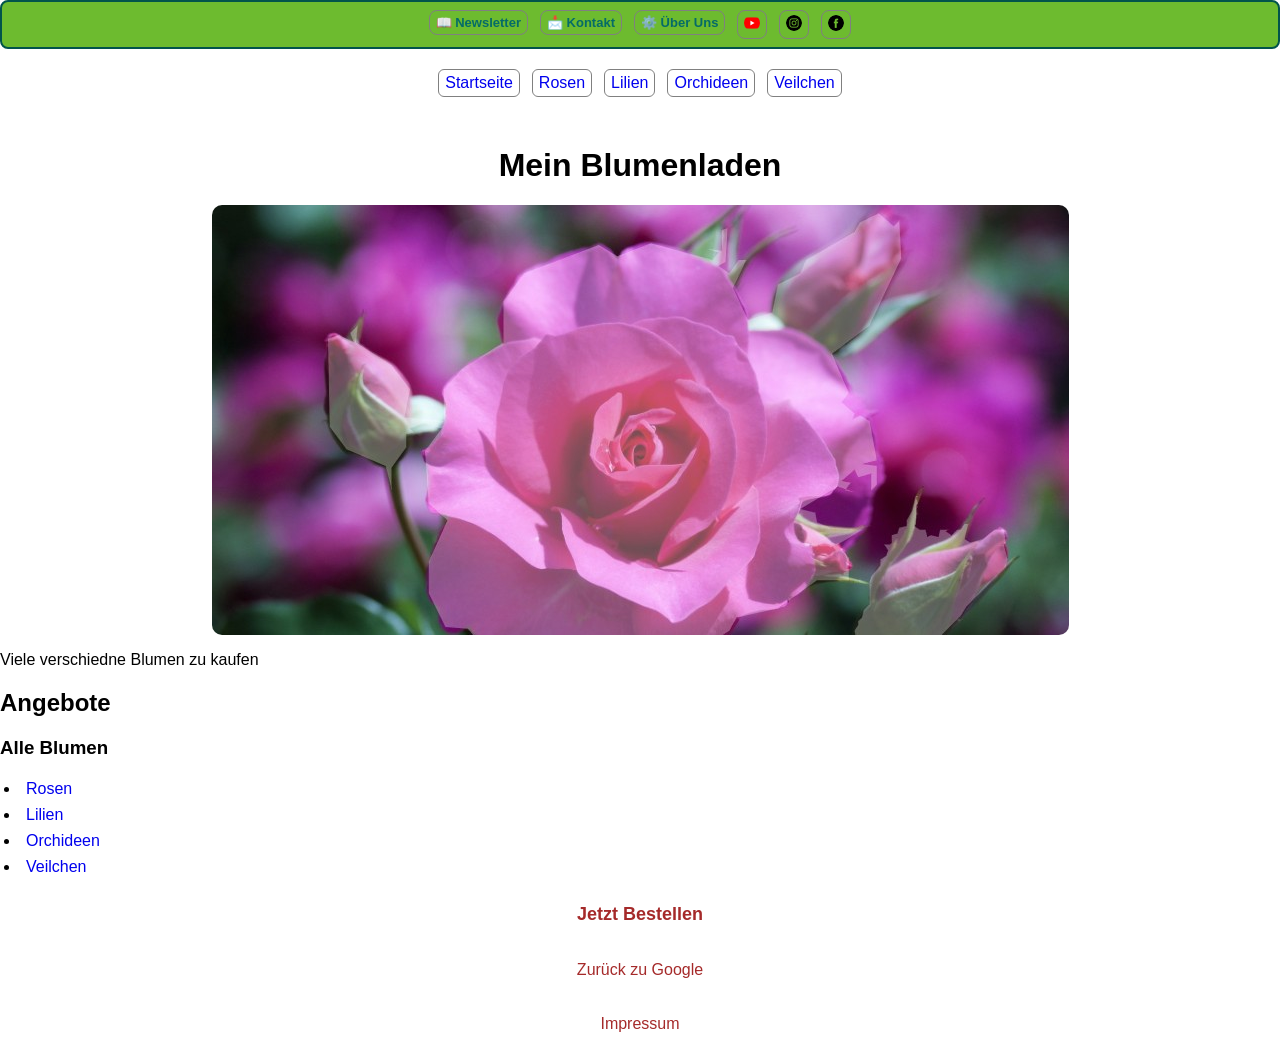
<file: Rosen/index.html>
<!DOCTYPE html>
<html lang="de">
	<head>
		<meta charset="UTF-8">
		<meta name="viewport" content="width=device-width, initial-scale=1.0">
		<title>MeinBlumenladen</title>
		<meta name="description" content="Bestelle über 500 verschiedenen frische Blumen in meinem kleinen Laden.">
		<link rel="icon" href="icon.png">
		<link rel="stylesheet" href="styles.css">
	</head>
	<body>

		<nav class="social-nav">
			<ul>
				<li><a href="newsletter.html">📖 Newsletter</a></li>

				<li><a href="kontakt.html">📩 Kontakt</a></li>

				<li><a href="überuns.html.html">⚙️ Über Uns</a></li>

				<li><a href="https://youtube.com">
				<img src="Bilder/yicon.png" alt="Youtube"></a></li>

				<li><a href="https://instagram.com">
				<img src="Bilder/iicon.png" alt="Instagram"></a></li>

				<li><a href="https://facebook.com">
				<img src="Bilder/ficon.png" alt="Facebook"></a></li>

			</ul>
		</nav>


		<nav class="navigation">
			<ul>
				<li><a href="index.html">Startseite</a></li>
				<li><a href="Rosen.html">Rosen</a></li>
				<li><a href="Lilien.html">Lilien</a></li>
				<li><a href="Orchideen.html">Orchideen</a></li>
				<li><a href="Veilchen.html">Veilchen</a></li>
			</ul>
		</nav>
		<main>
			<h1>Mein Blumenladen</h1>
			<img class="main-img" src="Bilder/Rosenbild.jpg" alt="Rosen im Blumenladen">
			<p>Viele verschiedne Blumen zu kaufen</p>
			<h2>Angebote</h2>	
			<h3>Alle Blumen</h3>
			<ul class="blumen-liste">
				<li class="rosen-link"><a href="Rosen.html">Rosen</a></li>
				<li class="lilien-link"><a  href="Lilien.html">Lilien</a></li>
				<li class="orchideen-link"><a href="Orchideen.html">Orchideen</a></li>
				<li class="veilchen-link"><a href="Veilchen.html">Veilchen</a></li>
			</ul>

			<p class="main-button-parent">
			<a class="main-button" href="bestellung.html">Jetzt Bestellen</a>
			</p>
		</main>
		<footer class="side-footer">
			<p>
			<a class="google-link" href="https://www.google.com">Zurück zu Google</a>
			</p>
			<a href="impressum.html">Impressum</a>
		</footer>
	</body>
</html>
</file>
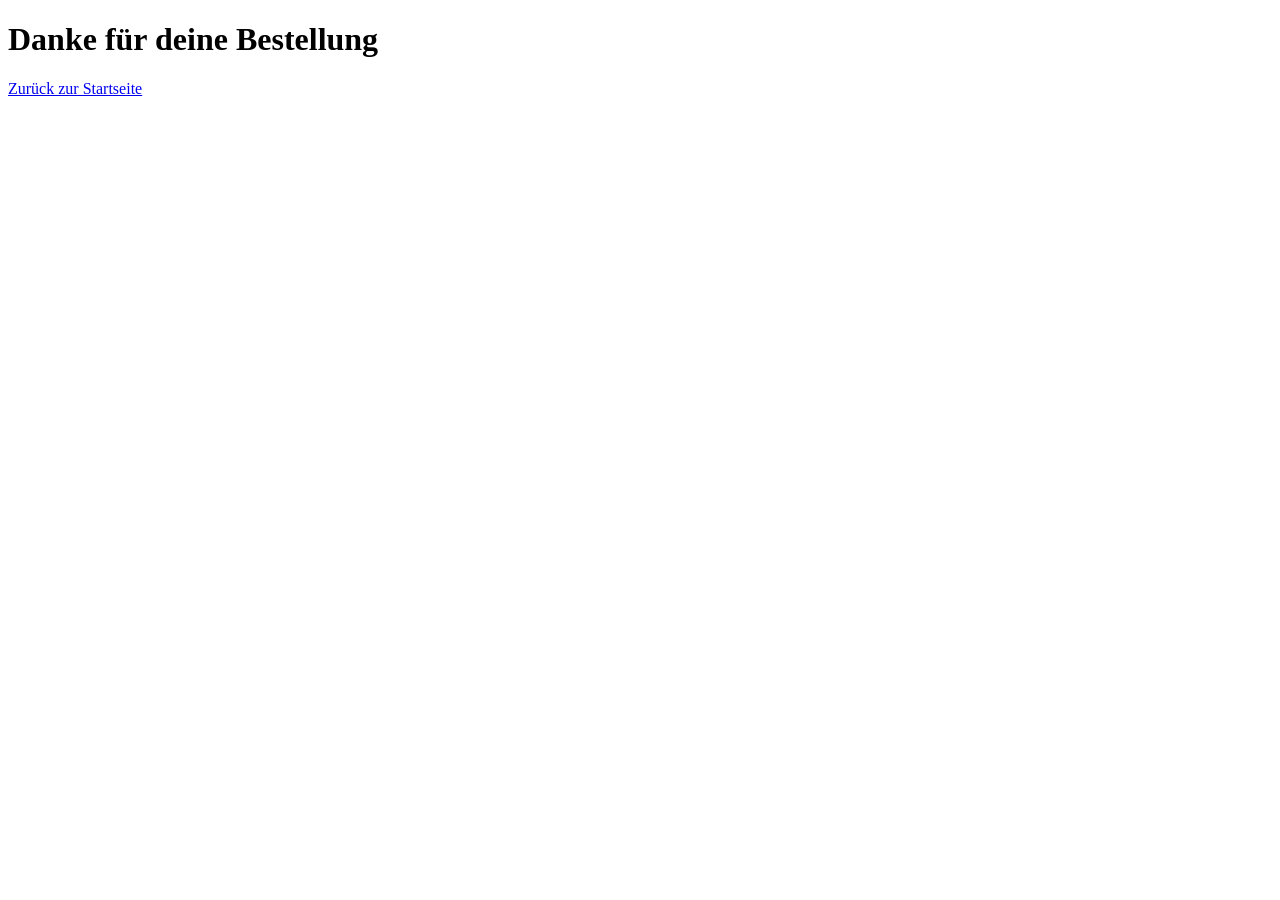
<file: danke.html>
<!DOCTYPE html>
<html lang="de">
    <head>
        <meta charset="UTF-8">
        <meta name="viewport" content="width=device-width, initial-scale=1.0">
        <title>Danke</title>
    </head>
    <body>
        <main>
            <h1>Danke für deine Bestellung</h1>
            <a href="index.html">Zurück zur Startseite</a>
        </main>
    </body>
<html>
</file>
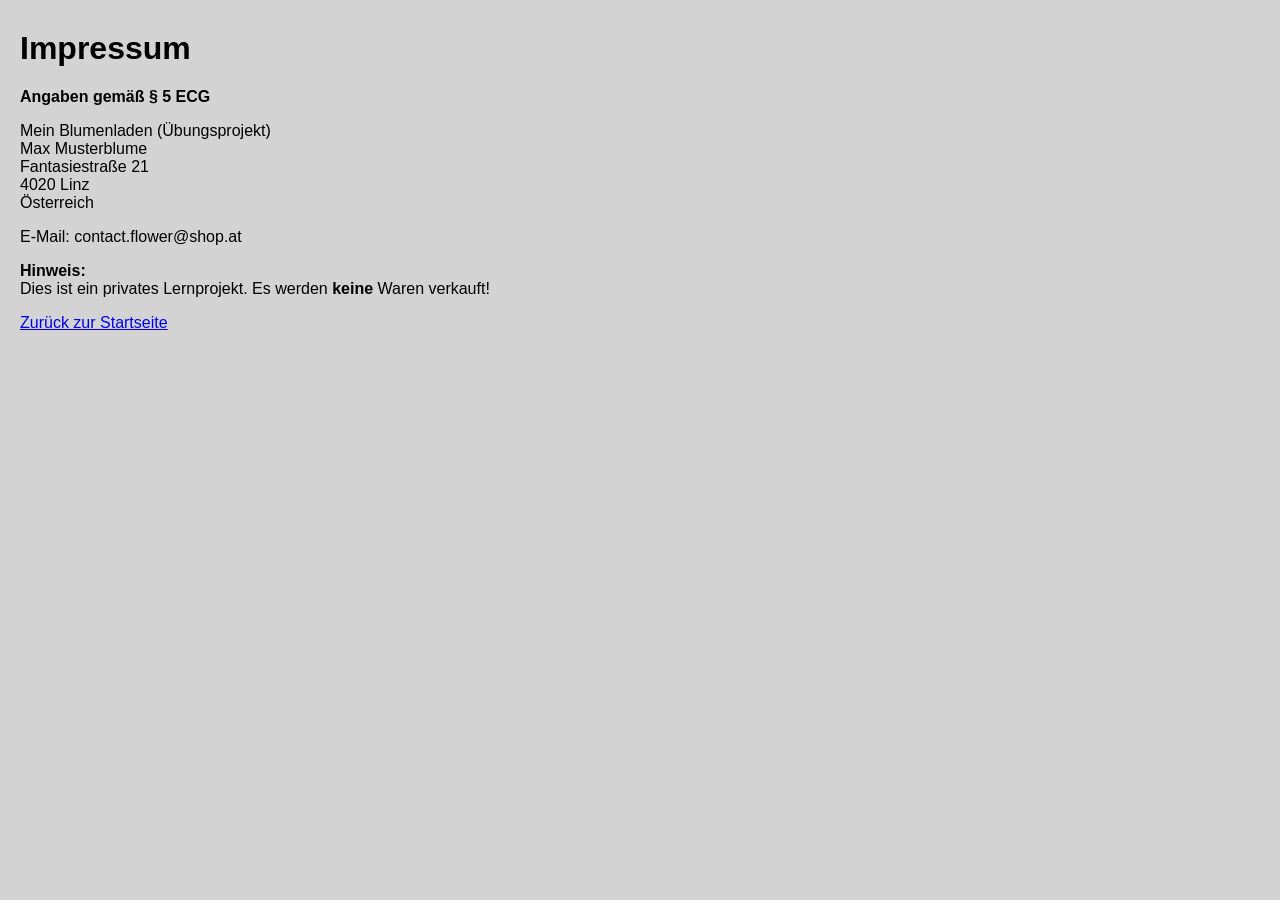
<file: impressum.html>
<!DOCTYPE html>
<html lang="de">
    <head>
        <meta charset="UTF-8">
		<meta name="viewport" content="width=device-width, initial-scale=1.0">
		<title>Impressum</title>
		<meta name="description" content="Bestelle über 500 verschiedenen frische Blumen in meinem kleinen Laden.">
		<link rel="icon" href="icon.png">
		<link rel="stylesheet" href="styles.css">      
    </head>
    <body class="impressum">
        <header>
            <h1 class="impressum-h1">Impressum</h1>

            <main>
                <p><strong>Angaben gemäß § 5 ECG</strong></p>
                <p>
                    Mein Blumenladen (Übungsprojekt)<br>
                    Max Musterblume<br>
                    Fantasiestraße 21<br>
                    4020 Linz<br>
                    Österreich
                </p>
                <p>
                    E-Mail: contact.flower@shop.at
                </p>
                <p><strong>Hinweis:</strong><br>
                    Dies ist ein privates Lernprojekt. Es werden <strong>keine</strong> Waren verkauft!
                </p>
			    <p>
                <a href="index.html">Zurück zur Startseite</a>
                </p>
            </main>
        </header>
    </body>
</html>
</file>
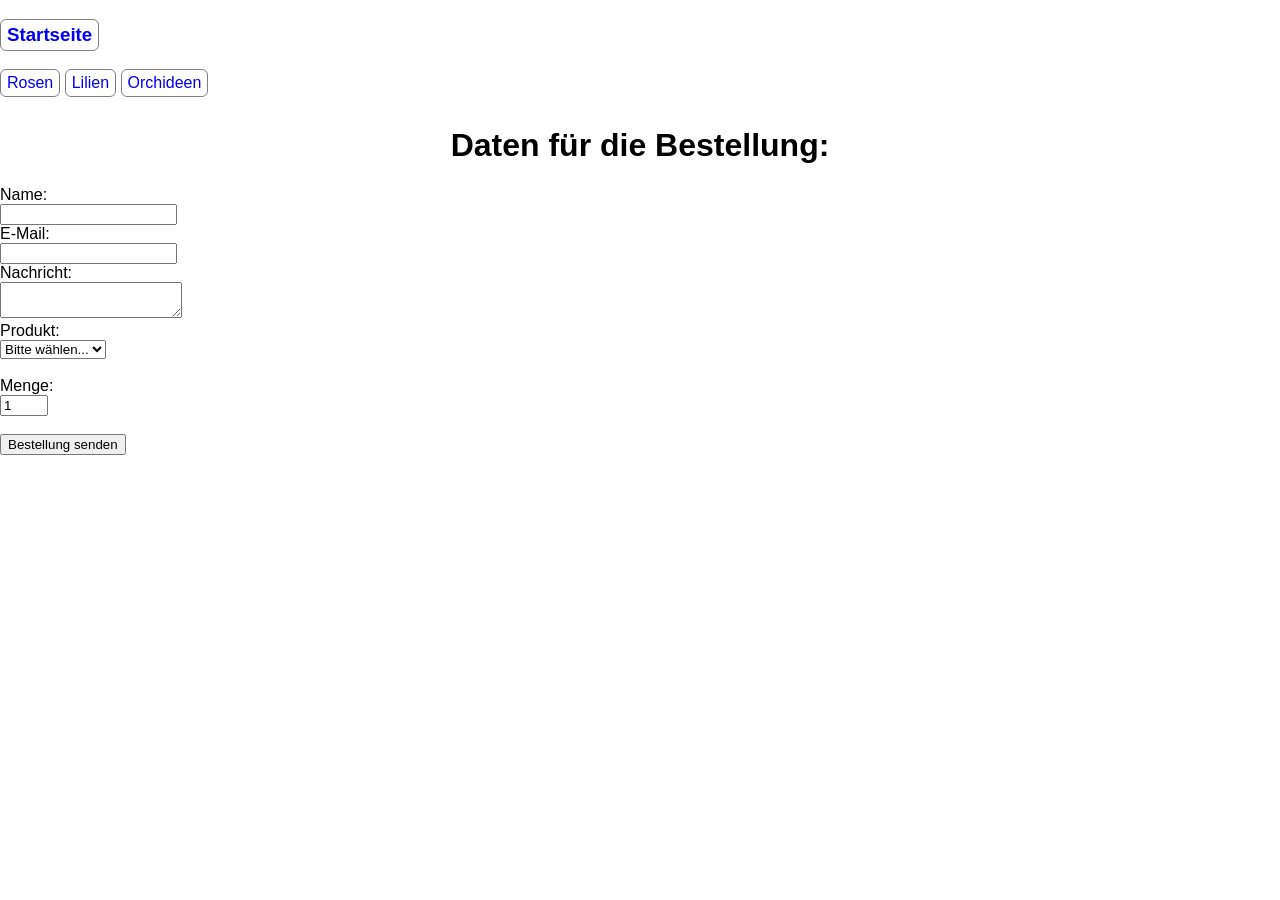
<file: Rosen/bestellung.html>
<!DOCTYPE html>
<html lang="de">
	<head>
		<meta charset="UTF-8">
		<meta name="viewport" content="width=device-width, initial-scale=1.0">
		<title>MeinBlumenladen</title>
		<meta name="description" content="Bestelle über 500 verschiedenen frische Blumen in meinem kleinen Laden.">
		<link rel="icon" href="icon.png">
		<link rel="stylesheet" href="styles.css">
	</head>
	<body>
		
		<nav>
			<h3><a href="index.html">Startseite</a></h3>
			<a href="Rosen.html">Rosen</a>
			<a href="Lilien.html">Lilien</a>
			<a href="Orchideen.html">Orchideen</a>
		</nav>
	
		<main>	
			<div class="bestell-datenbox">
				<h1>Daten für die Bestellung:</h1>
				<form action="danke.html" method="get">
				<label for="name">Name:</label>
				<br>
				<input id="name" name="name" type="text" required>
				<br>
				<label for="email">E-Mail:</label>
				<br>
				<input id="email" name="email" type="email" required>
				<br>
				<label for="nachricht">Nachricht:</label>
				<br>
				<textarea id="nachricht" name="nachricht"></textarea>
				<br>
				<label for="produkt">Produkt:</label>
				<br>
				<select id="produkt" name="produkt" required>
				<option value="">Bitte wählen...</option>
				<option value="rose">Rose</option>
				<option value="lilie">Lilie</option>
				<option value="orchidee">Orchidee</option>
				</select>
				<br>
				<br>
				<label for="menge">Menge:</label>
				<br>
				<input id="menge" name="menge" type="number" min="1" max="20" value="1">
				<br>
				<br>	
				<button type="submit">Bestellung senden</button>
			</div>
		</main>
	</body>
</html>
</file>
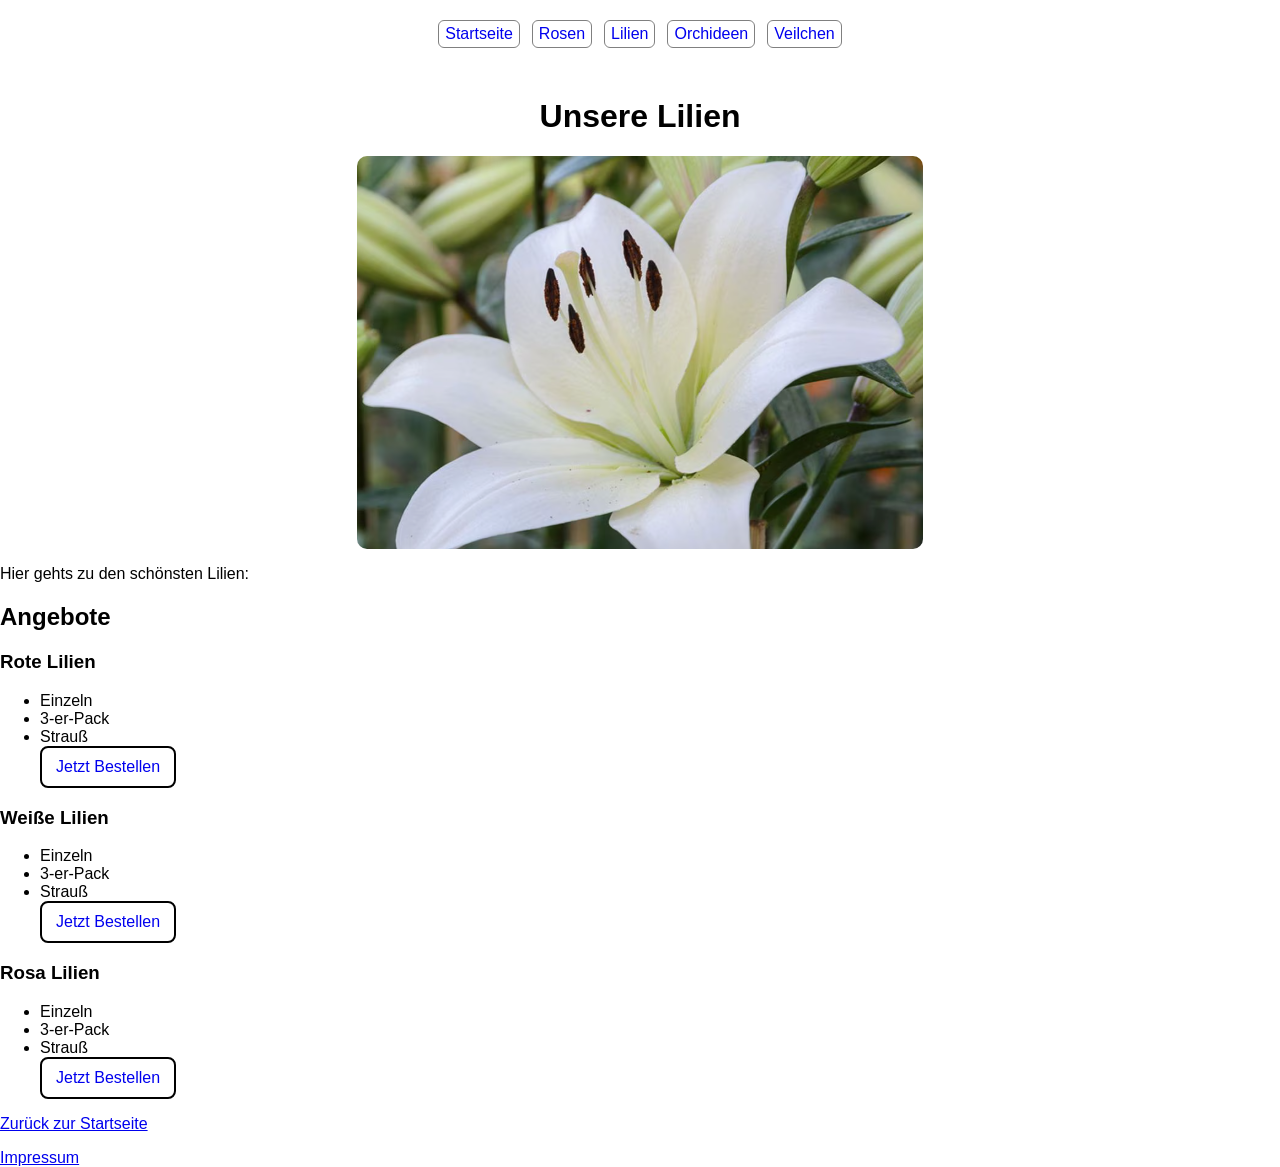
<file: Rosen/Lilien.html>
<!DOCTYPE html>
<html lang="de">
	<head>
		<meta charset="UTF-8">
		<meta name="viewport" content="width=device-width, initial-scale=1.0">
		<title>Unsere Lilien</title>
		<meta name="description" content="Bestelle über 500 verschiedenen frische Blumen in meinem kleinen Laden.">
		<link rel="icon" href="icon.png">
		<link rel="stylesheet" href="styles.css">
	</head>
	<body>
		<nav class="navigation">
			<ul>
				<li><a href="index.html">Startseite</a></li>
				<li><a href="Rosen.html">Rosen</a></li>
				<li><a href="Lilien.html">Lilien</a></li>
				<li><a href="Orchideen.html">Orchideen</a></li>
				<li><a href="Veilchen.html">Veilchen</a></li>
			</ul>
		</nav>
		<main>
			<h1>Unsere Lilien</h1>
			<img class="main-img" src="Bilder/Lilien.png" alt="Rosen im Blumenladen">
			<p>Hier gehts zu den schönsten Lilien:</p>
			<h2>Angebote</h2>
			<h3>Rote Lilien</h3>
			<ul>
				<li>Einzeln
				</li>
				<li>3-er-Pack
				</li>
				<li>Strauß
				</li>
				<a href="bestellung.html" class="bestell-button">Jetzt Bestellen</a>
			</ul>
			<h3>Weiße Lilien</h3>
			<ul>
				<li>Einzeln
				</li>
				<li>3-er-Pack
				</li>
				<li>Strauß
				</li>
				<a href="bestellung.html" class="bestell-button">Jetzt Bestellen</a>
			</ul>
			<h3>Rosa Lilien</h3>
			<ul>
				<li>Einzeln
				</li>
				<li>3-er-Pack
				</li>
				<li>Strauß
				</li>
				<a href="bestellung.html" class="bestell-button">Jetzt Bestellen</a>
			</ul>
			<p>
			<a href="index.html">Zurück zur Startseite</a>
			</p>
			<a href="impressum.html">Impressum</a>
		</main>
	</body>
</html>
</file>
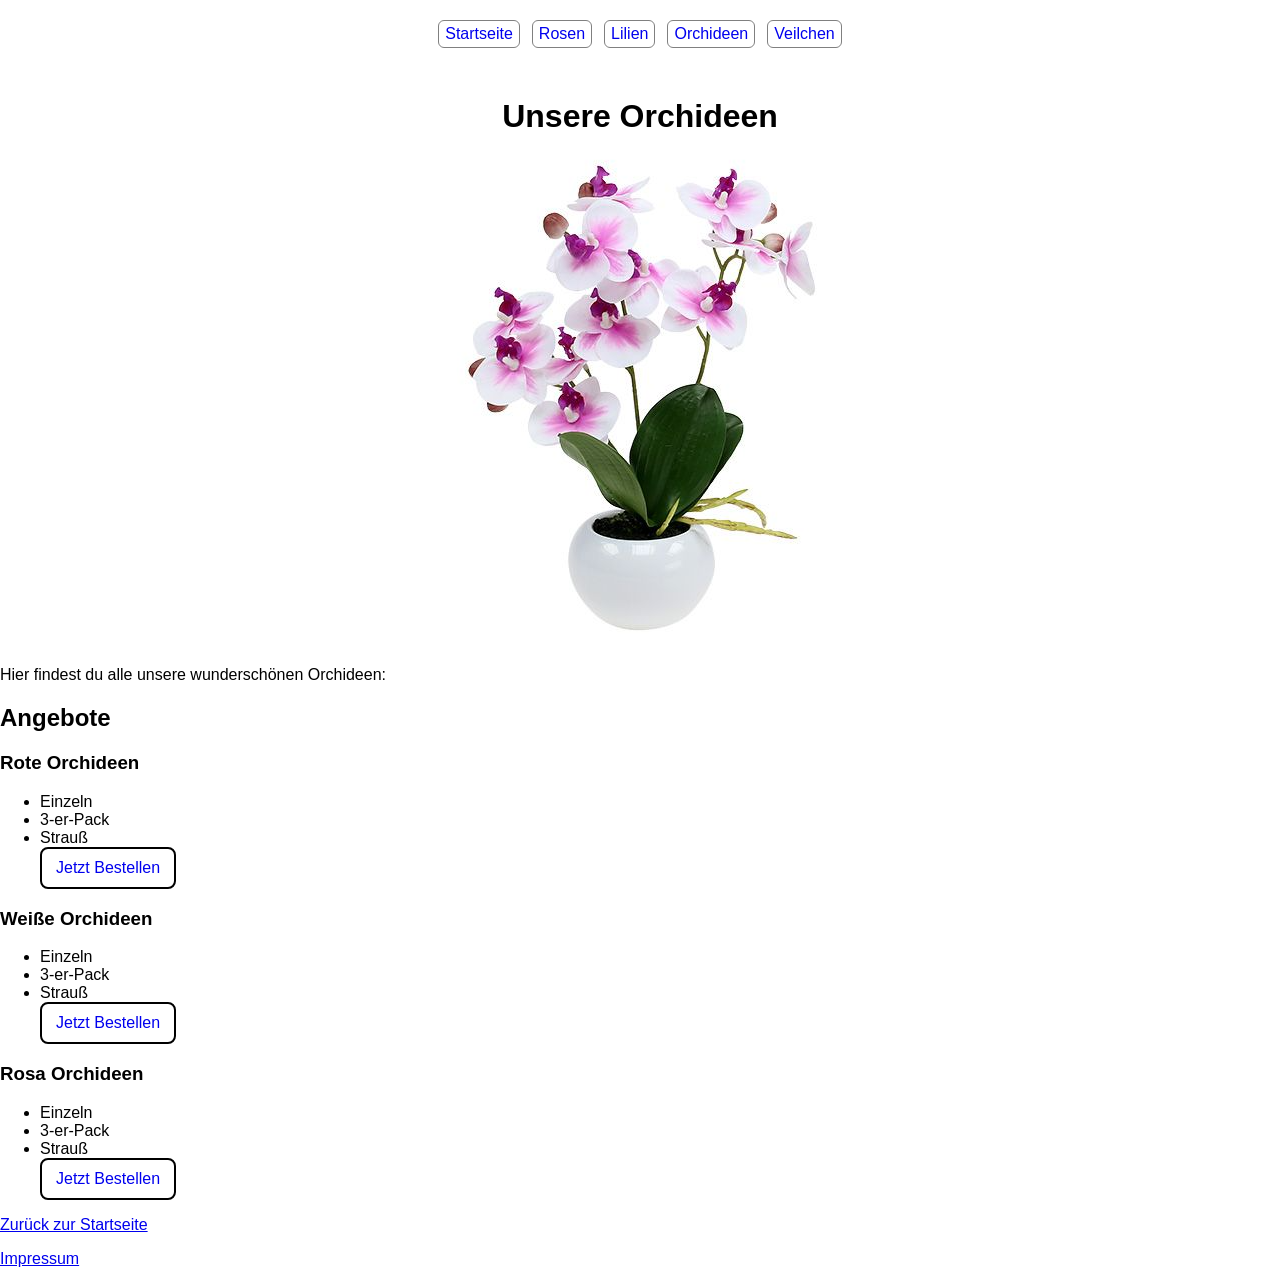
<file: Rosen/Orchideen.html>
<!DOCTYPE html>
<html lang="de">
	<head>
		<meta charset="UTF-8">
		<meta name="viewport" content="width=device-width, initial-scale=1.0">
		<title>Unsere Orchideen</title>
		<meta name="description" content="Bestelle über 500 verschiedenen frische Blumen in meinem kleinen Laden.">
		<link rel="icon" href="icon.png">
		<link rel="stylesheet" href="styles.css">
	</head>
	<body>
		<nav class="navigation">
			<ul>
				<li><a href="index.html">Startseite</a></li>
				<li><a href="Rosen.html">Rosen</a></li>
				<li><a href="Lilien.html">Lilien</a></li>
				<li><a href="Orchideen.html">Orchideen</a></li>
				<li><a href="Veilchen.html">Veilchen</a></li>
			</ul>
		</nav>
		<main>
			<h1>Unsere Orchideen</h1>
			<img class="main-img" src="Bilder/Orchidee.png" alt="orchideen im Blumenladen">
			<p>Hier findest du alle unsere wunderschönen Orchideen:</p>
			<h2>Angebote</h2>
			<h3>Rote Orchideen</h3>
			<ul>
				<li>Einzeln
				</li>
				<li>3-er-Pack
				</li>
				<li>Strauß
				</li>
				<a href="bestellung.html" class="bestell-button">Jetzt Bestellen</a>
			</ul>
			<h3>Weiße Orchideen</h3>
			<ul>
				<li>Einzeln
				</li>
				<li>3-er-Pack
				</li>
				<li>Strauß
				</li>
				<a href="bestellung.html" class="bestell-button">Jetzt Bestellen</a>
			</ul>
			<h3>Rosa Orchideen</h3>
			<ul>
				<li>Einzeln
				</li>
				<li>3-er-Pack
				</li>
				<li>Strauß
				</li>
				<a href="bestellung.html" class="bestell-button">Jetzt Bestellen</a>
			</ul>
			<p>
			<a href="index.html">Zurück zur Startseite</a>
			</p>
			<a href="impressum.html">Impressum</a>
		</main>
	</body>
</html>
</file>
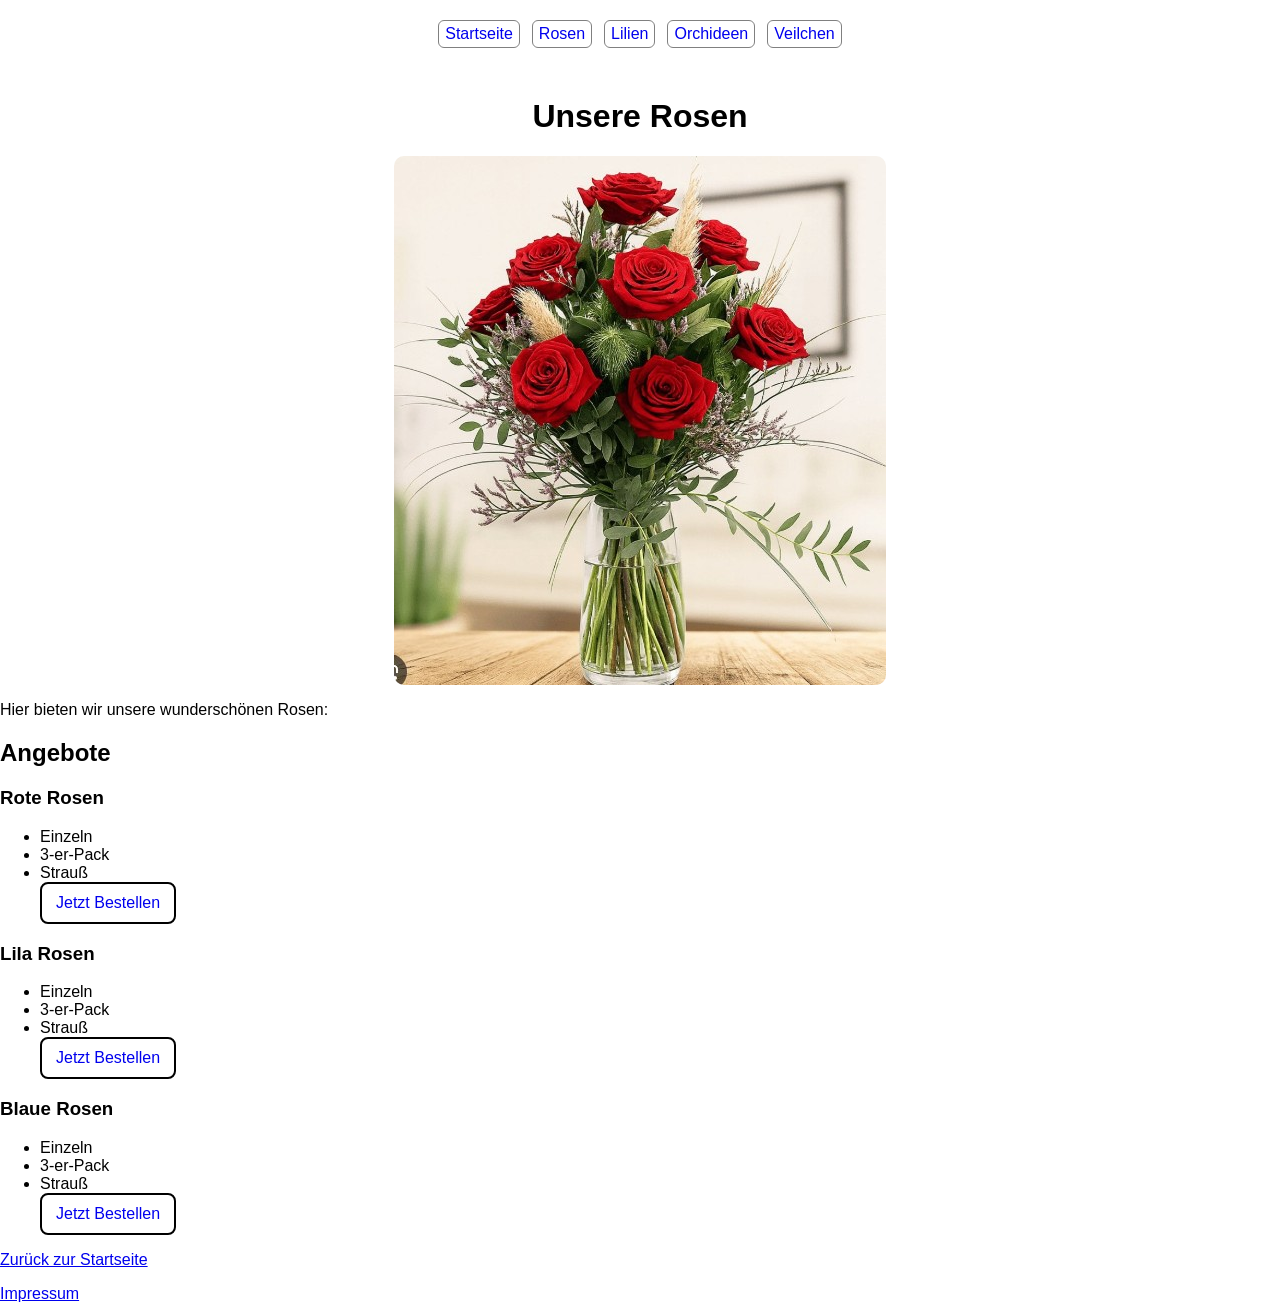
<file: Rosen/Rosen.html>
<!DOCTYPE html>
<html lang="de">
	<head>
		<meta charset="UTF-8">
		<meta name="viewport" content="width=device-width, initial-scale=1.0">
		<title>Unsere Rosen</title>
		<meta name="description" content="Bestelle über 500 verschiedenen frische Blumen in meinem kleinen Laden.">
		<link rel="icon" href="icon.png">
		<link rel="stylesheet" href="styles.css">
	</head>
	<body>
		<nav class="navigation">
			<ul>
				<li><a href="index.html">Startseite</a></li>
				<li><a href="Rosen.html">Rosen</a></li>
				<li><a href="Lilien.html">Lilien</a></li>
				<li><a href="Orchideen.html">Orchideen</a></li>
				<li><a href="Veilchen.html">Veilchen</a></li>
			</ul>
		</nav>
		<main>
			<h1>Unsere Rosen</h1>
			<img class="main-img" src="Bilder/Strauß.jpg" alt="Rosen im Blumenladen">
			<p>Hier bieten wir unsere wunderschönen Rosen:</p>
			<h2>Angebote</h2>
			<h3>Rote Rosen</h3>
			<ul>
				<li>Einzeln
				</li>
				<li>3-er-Pack
				</li>
				<li>Strauß
				</li>
				<a href="bestellung.html" class="bestell-button">Jetzt Bestellen</a>
			</ul>
			<h3>Lila Rosen</h3>
			<ul>
				<li>Einzeln
				</li>
				<li>3-er-Pack
				</li>
				<li>Strauß
				</li>
				<a href="bestellung.html" class="bestell-button">Jetzt Bestellen</a>
			</ul>
			<h3>Blaue Rosen</h3>
			<ul>
				<li>Einzeln
				</li>
				<li>3-er-Pack
				</li>
				<li>Strauß
				</li>
				<a href="bestellung.html" class="bestell-button">Jetzt Bestellen</a>
			</ul>
			<p>
			<a href="index.html">Zurück zur Startseite</a>
			</p>
			<a href="impressum.html">Impressum</a>
		</main>
	</body>
</html>
</file>
<file: Rosen/styles.css>
/* ============================================
   Klassen-Übersicht / INHALTSVERZEICHNIS:
============================================ */


/* =========================
   Startseite Classes:
========================= */
.blumen-liste
.rosen-link
.lilien-link
.orchideen-link
.veilchen-link
.main-button-parent
.main-button
.side-footer
.google-link

/* =========================
   Rosen-Seite Classes:
========================= */


/* =========================
   Veilchen-Seite Classes:
========================= */


/* =========================
   Orchideen-Seite Classes:
========================= */


/* =========================
   Lilien-Seite Classes:
========================= */

/* =========================
   Bestellseite Classes:
========================= */
.bestell-datenbox

/* =========================
   Impressum-Seite Classes:
========================= */
.impressum
.impressum-h1

/* =========================
   Global Classes:
========================= */
.main-img
.bestell-button
.navigation
.sozial-nav


/* ==============================
   Hauptteil / CSS - STRUKTUR
============================== */


/* =========================
   1) RESET / BASE
========================= */
* {
  box-sizing: border-box;
}

body {
  font-family: Arial, Helvetica, sans-serif;
  margin: 0;
}

/* =========================
   2) ELEMENTE (Global)
========================= */
h1 {
  text-align: center;
  margin-top: 30px;
}

img {
  max-width: 100%;
  height: auto;
  border-radius: 10px;
}

.main-img {
  display: block;
  margin: 0 auto;
}

/* Navigation Global */
nav ul {
  list-style: none;
  margin: 0;
  padding: 20px;

  display: flex;
  justify-content: center;
  gap: 12px;
}

nav a {
  display: inline-block;
  text-decoration: none;
  padding: 4px 6px;
  border: 1px solid gray;
  border-radius: 6px;
}

nav a:hover {
  background: lightgray;
}

/* BESTELL-BUTTON (Produktseiten) */
.bestell-button {
  display: inline-block;
  padding: 10px 14px;
  text-decoration: none;
  border: 2px solid black;
  border-radius: 8px;
}


.bestell-button:hover {
  background: lightcoral;
}

/* Navigationsleiste Global */

.social-nav img {
  width: 16px;
  height: auto;
}

.social-nav {
  background: #6dbb2f;
  padding: 8px 0;
}

.social-nav ul {
  list-style: none;
  margin: 0;
  padding: 0;

  display: flex;
  gap: 12px;
  justify-content: center;

}

.social-nav {
  border: 2px solid rgb(2, 84, 75);
  border-radius: 8px;
}

.social-nav ul a {
  display: inline-block;
  padding: auto;
  font-size: small;
  font-weight: 600;

  border-radius: 8px;
  text-decoration: none;
  color: rgb(5, 107, 104);

  transition: 0.2s;
}

.social-nav ul a:hover {
text-decoration: none;
transform: scale(1.25)
}


/* =========================
   3) ELEMENTE Startseite
========================= */

.blumen-liste {
  padding-left: 20px;
}

.blumen-liste li {
  margin-bottom: 4px;
}

.blumen-liste a {
  display: inline-block;
  padding: 2px 6px;
  text-decoration: none;
  border-radius: 8px;
}

.blumen-liste a:hover {
  background: lightskyblue;
  padding: 4px 12px; 
}

/* MAIN BUTTON (Startseite) */
.main-button-parent {
  text-align: center; 
}

.main-button {
  display: inline-block;
  padding: 10px 18px;
  font-size: large;
  font-weight: 600;

  border-radius: 8px;
  text-decoration: none;
  color: brown;

  transition: 0.2s;
}

.main-button:hover {
  background: lightcoral;
  text-decoration: underline;
  transform: scale(1.15);
}

/* FOOTER */
.side-footer {
  text-align: center;
}

.side-footer a {
  display: inline-block;
  text-decoration: none;
  color: brown;

  padding: 10px 14px;
  border-radius: 8px;
}

.side-footer a:hover {
  background: lightpink;
}


/* =========================
   4) KOMPONENTEN Seite Impressum
========================= */

.impressum-h1 {
  text-align: left;
  margin-top: 30px;
}

.impressum {
  font-family: "Franklin Gothic Medium", "Arial Narrow", Arial, sans-serif;
  margin-left: 20px;
}

/* =========================
   5) KOMPONENTEN Seite Bestellung
========================= */


/* =========================
   6) PAGE-SPECIFIC
========================= */
</file>
<file: styles.css>
/* ============================================
   Klassen-Übersicht / INHALTSVERZEICHNIS:
============================================ */


/* =========================
   Startseite Classes:
========================= */
.blumen-liste
.rosen-link
.lilien-link
.orchideen-link
.veilchen-link
.main-button-parent
.main-button
.side-footer
.google-link
.info-startseite
.info-startseite-title
.info-startseite-subtitle
.info-startseite-copy
.hero-start
.hero-start-title
/* =========================
   Rosen-Seite Classes:
========================= */


/* =========================
   Veilchen-Seite Classes:
========================= */


/* =========================
   Orchideen-Seite Classes:
========================= */


/* =========================
   Lilien-Seite Classes:
========================= */

/* =========================
   Bestellseite Classes:
========================= */
.bestell-datenbox
.nav-start
.nav-center
.hero
.hero-content
.bestellseite-footer
/* =========================
   Impressum-Seite Classes:
========================= */
.impressum
.impressum-h1

/* =========================
   Global Classes:
========================= */
.main-img
.bestell-button
.navigation
.social-nav 


/* ==============================
   Hauptteil / CSS - STRUKTUR
============================== */


/* =========================
   1) RESET / BASE
========================= */
* {
  box-sizing: border-box;
}

body {
  font-family: Arial, Helvetica, sans-serif;
  margin: 0;
  background-color: lightgrey;
}

/* =========================
   2) ELEMENTE (Global)
========================= */

/* BESTELL-BUTTON (Produktseiten) */
.bestell-button {
  display: inline-block;
  padding: 10px 14px;
  text-decoration: none;
  border: 2px solid black;
  border-radius: 8px;
}

.bestell-button:hover {
  background: lightcoral;
}

h1 {
  text-align: center;
  margin-top: 30px;
}

img {
  max-width: 100%;
  height: auto;
  border-radius: 10px;
}

.main-img {
  display: block;
  margin: 0 auto;
}

/* Navigation Global */

.social-nav img {
  width: 18px;
  border: none;
  height: auto;
}

.social-icon {
  border: none;
  background: none;
}

.social-nav {
  position: relative;
  background-color: #7EC64A;
  padding: 8px;
  border: 1px solid rgb(163, 159, 159);
  border-top-left-radius: 12px;
  border-top-right-radius: 12px;
}

.social-nav ul {
  list-style: none;
  margin: 0;
  padding: 0px;

  display: flex;
  justify-content: center;
  gap: 20px;
}

.social-nav ul a {
  display: inline-block;
  text-decoration: none;
  padding: 2px 3px;
  font-weight: bold;

  color: rgb(18, 26, 18);
  background-image: url(noise.png), 
  linear-gradient(#32f842, #e5e907f0);
  border: 1px solid blueviolet;
  border-radius: 6px;
  color: rgb(5, 107, 104);
  transition: 0.2s;
}


.social-nav ul a:hover {
text-decoration: none;
transform: scale(1.25)
}


.navigation {
  font-size: large;
  background-color: lightgrey;
  padding: 6px;
  border: 0.5px solid rgb(163, 159, 159); 

}

.navigation ul {
  list-style: none;
  margin: 0;
  padding: 0px;

  display: flex;
  justify-content:space-around;
  gap: 20px;
}

.navigation ul a {
  text-decoration: none;
  transition: 0.2s;
  display: inline-block;
}

.navigation ul a:hover {
text-decoration: underline;
transform: scale(1.25);
}

/* Navigationsleiste Bestell-Seite */

.nav-center{
  display: flex;
  justify-content: center;
  gap: 12px;
}

.nav-start{
  position: absolute;
  left: 0;
  margin-left: 6px;
}

/* =========================
   3) KOMPONENTEN Seite Startseite
========================= */

.hero-start {

  text-align: center;
  font-family: Georgia, serif;
  color: beige;
  font-size: 25px;
  font-style: italic;
  text-shadow: 2px 2px 4px black;

  height: 600px;
  background-image: url(Bilder/blumenstrauß.jpg);
  background-size: cover;
  background-position: center;
  border: 1px solid lightgrey;

  display: flex;
  align-items: center;
  justify-content: center;
}

/* MAIN BUTTON (Startseite) */
.main-button-parent {
  text-align: center; 
}

.main-button {
  display: inline-block;
  padding: 10px 18px;
  font-size: large;
  font-weight: 600;
  background-color: antiquewhite;

  border: 2px solid blueviolet;
  border-radius: 8px;
  text-decoration: none;
  color: rgb(18, 26, 18);
  background-image: url(noise.png), 
  linear-gradient(#0c7233, #d1d40bf0);
  transition: 0.2s;

}

.main-button:hover {
  background: lightcoral;
  text-decoration: underline;
  transform: scale(1.15);
}

/* FOOTER */
.side-footer {
  text-align: center;
}

.side-footer a {
  display: inline-block;
  text-decoration: none;
  color: brown;

  padding: 10px 14px;
  border-radius: 8px;
}

.side-footer a:hover {
  background: lightpink;
}

/* =========================
   4) KOMPONENTEN Seite Impressum
========================= */

.impressum-h1 {
  text-align: left;
  margin-top: 30px;
}

.impressum {
  font-family: "Franklin Gothic Medium", "Arial Narrow", Arial, sans-serif;
  margin-left: 20px;
}

/* =========================
   5) KOMPONENTEN Seite Bestellung
========================= */
.hero-content {
  background-color: bisque;
  border: 4px solid lightpink;
  outline: 4px dashed orange;
  }

.hero-content {
  max-width: 600px;
  margin: 40px auto;
  padding: 40px
}

.hero {
  text-align: center;
  font-family: Georgia, serif;
  font-size: 18px;
  font-style: italic;

  height: 800px;
  background-image: url(Bilder/blumenwiese.jpg);
  background-size: cover;
  background-position: center;

  display: flex;
  align-items: center;
  justify-content: center;
}

.hero-content {
  background: rgba(255, 255, 255, 0.5);
  padding: 30px;  
  border-radius: 10px;
}

.bestellseite-footer {
text-align: center;
font-family: Georgia, serif;
font-size: 18px;
font-style: italic;

background-color: lightcyan;
padding: 1px;
border: 2px solid black;
border-bottom-left-radius: 12px;
border-bottom-right-radius: 12px;
}

/* =========================
   6) PAGE-SPECIFIC
========================= */
</file>
